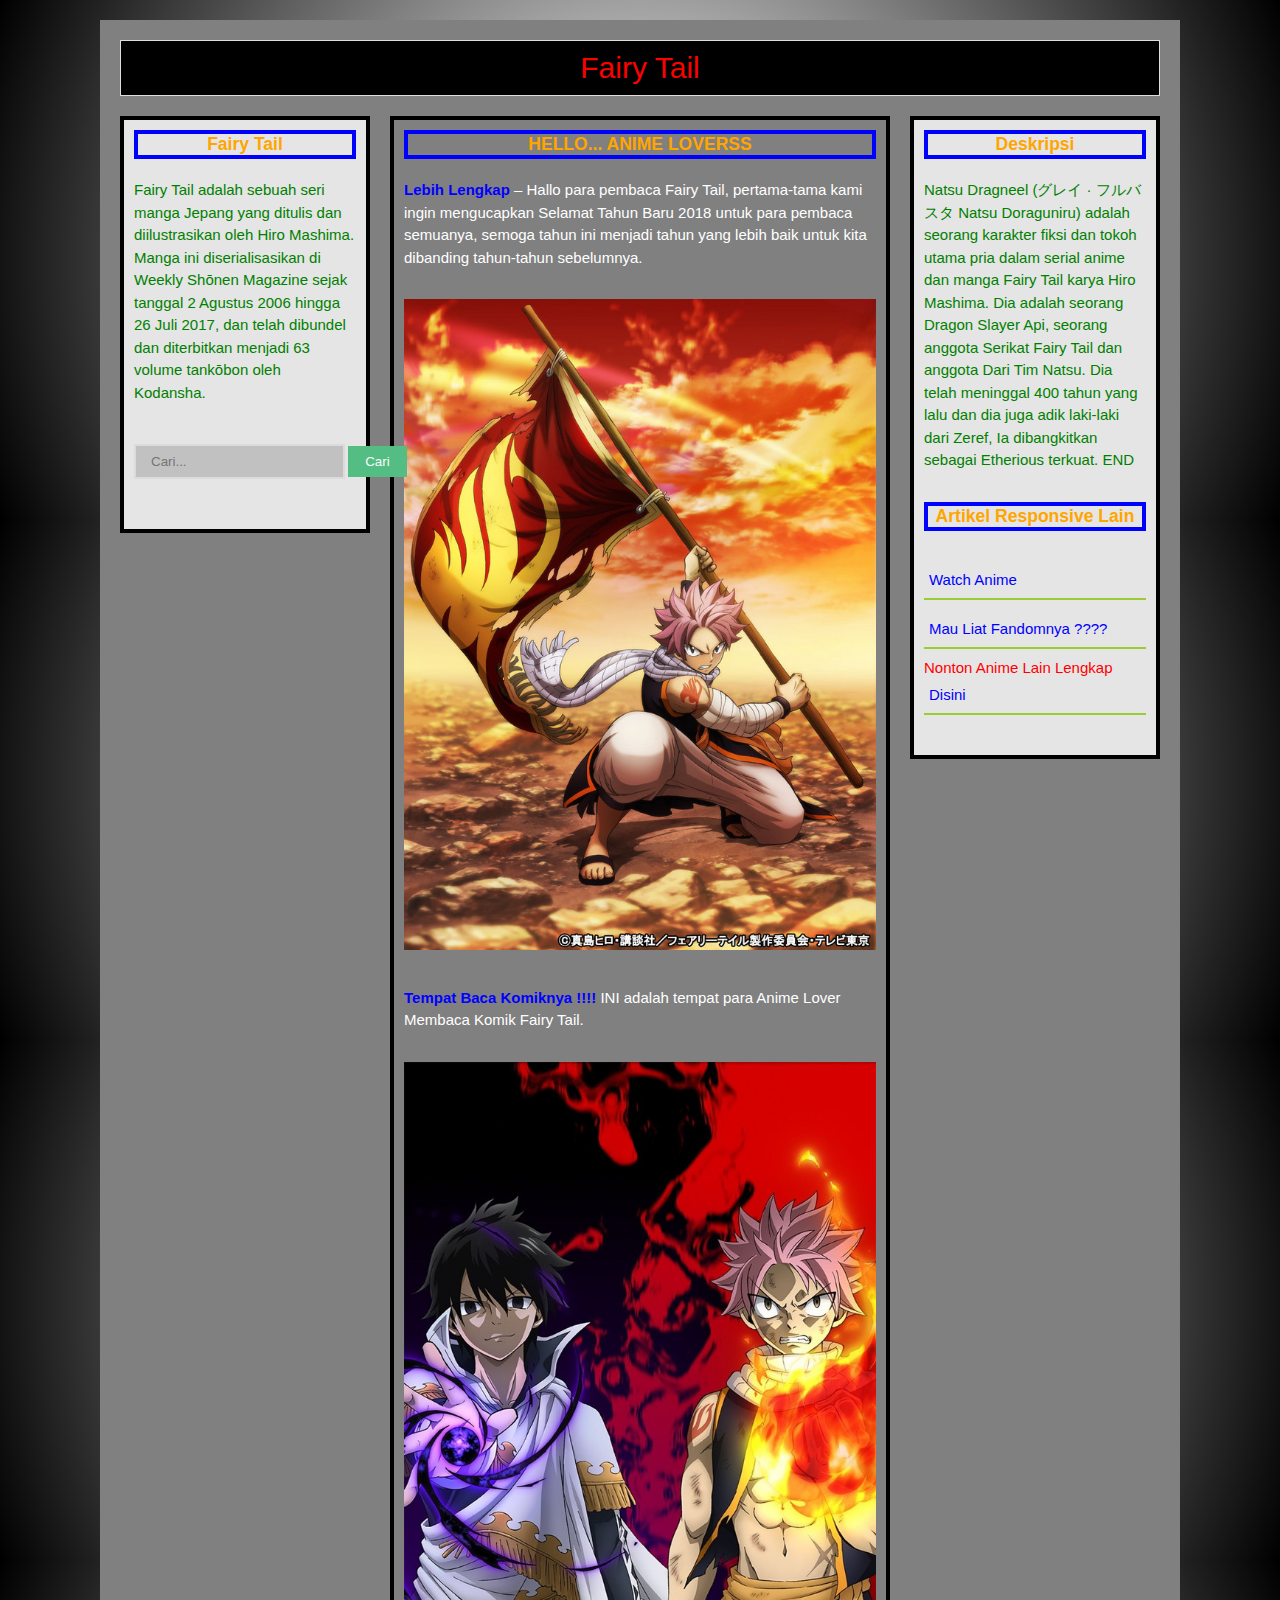
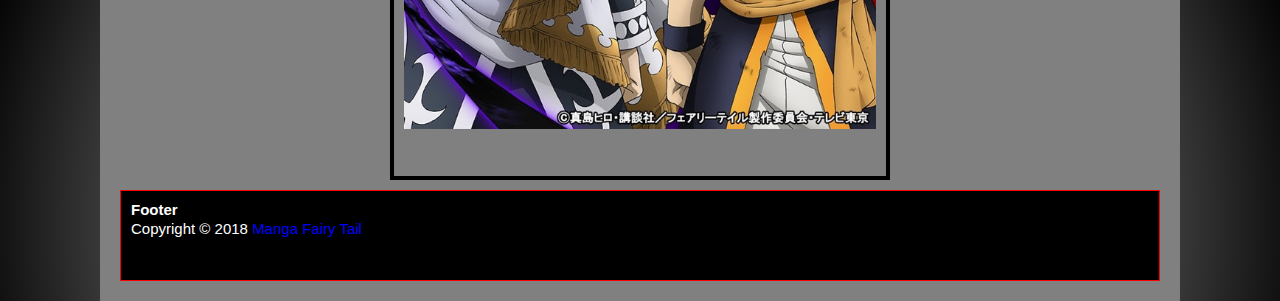
<file: index.html>
<!DOCTYPE html>
<html lang="en">
<head>
	<meta charset="UTF-8">
	<title>Fairy Tail </title>
	<meta name="viewport" content="width=device-width, initial-scale=1.0">
	<link rel="stylesheet" href="style.css">
</head>
<body>
	

<div class="container">
	
	<div class="header">
		<h1></h1>
		<div class="Header">Fairy Tail</div>
	</div> <!--/ .header -->

	<div class="main">
		
		<div class="left">
			<h3>Fairy Tail</h3>
			<p>Fairy Tail adalah sebuah seri manga Jepang yang ditulis dan diilustrasikan oleh Hiro Mashima. Manga ini diserialisasikan di Weekly Shōnen Magazine sejak tanggal 2 Agustus 2006 hingga 26 Juli 2017, dan telah dibundel dan diterbitkan menjadi 63 volume tankōbon oleh Kodansha. </p>
			<form>
				<input class="search" type="text" placeholder="Cari..." required>	
				<input class="button" type="button" value="Cari">		
			  </form>
		</div> <!--/ .header -->

		<div class="middle">
			<h3>HELLO... ANIME LOVERSS</h3>
			<p><strong><a href="https://id.wikipedia.org/wiki/Fairy_Tail" target="_blank">Lebih Lengkap</a></strong> – Hallo para pembaca Fairy Tail, pertama-tama kami ingin mengucapkan Selamat Tahun Baru 2018 untuk para pembaca semuanya, semoga tahun ini menjadi tahun yang lebih baik untuk kita dibanding tahun-tahun sebelumnya.</p>
			<p><img src="naise.jpg" alt=""></p>
			<p><a href="https://www.komikgue.com/manga/fairy-tail">Tempat Baca Komiknya !!!!</a> INI adalah tempat para Anime Lover Membaca Komik Fairy Tail.</p>
			<p><img src="fairy.jpg" alt=""></p>
		</div> <!--/ .middle -->

		<div class="right">
			<h3>Deskripsi</h3>
			<p>Natsu Dragneel (グレイ · フルバスタ Natsu Doraguniru) adalah seorang karakter fiksi dan tokoh utama pria dalam serial anime dan manga Fairy Tail karya Hiro Mashima. Dia adalah seorang Dragon Slayer Api, seorang anggota Serikat Fairy Tail dan anggota Dari Tim Natsu. Dia telah meninggal 400 tahun yang lalu dan dia juga adik laki-laki dari Zeref, Ia dibangkitkan sebagai Etherious terkuat. END</p>
			<h3>Artikel Responsive Lain</h3>
			<p>
				<ul>
					<li><a href="https://www.crunchyroll.com/fairy-tail">Watch Anime</a></li>
					<li><a href="http://fairytail.wikia.com/wiki/Main_Page">Mau Liat Fandomnya ????</a></li>
					<li><hh>Nonton Anime Lain Lengkap</hh> <a href="https://www.samehadaku.tv/">Disini </a></li>
				</ul>
			</p>
		</div> <!--/ .right -->

	</div> <!--/ .main -->

	<div class="footer">
		<h4>Footer</h4>
		<p>Copyright &copy; 2018 <a href="https://www.crunchyroll.com/fairy-tail">Manga Fairy Tail</a></p>
	</div> <!--/ .footer -->
 
</div>

</body>
</html>
</file>
<file: style.css>
*{
	padding: 0;
	margin: 0;
	box-sizing: border-box;
}

body{
	background-image: radial-gradient(circle ,white,grey,black);
	font-family: 'Helvetica', arial, sans-serif;
	height: 500px;
	font-size: 15px;
}
form {
    width:500px;
    margin:40px auto;
}
.search {
    padding:8px 15px;
    background:rgba(50, 50, 50, 0.2);
    border:2px solid #dbdbdb;
}
.button {
    position:relative;
    padding:6px 15px;
    left:-1px;
    border:2px solid #53bd84;
    background-color:#53bd84;
    color:#fafafa;
}
.button:hover  {
    background-color:#fafafa;
    color:#207cca;
}
.container > div:nth-child(1n){
	background-color: black;
}

p{
	margin-bottom: 30px;
	line-height: 1.5em;
}
h3{
	border: 4px solid blue;
	margin-bottom: 20px;
	border-bottom: 4px solid blue;
	text-align: center;
	color: orange;
}

a{
	text-decoration: none;
	color: blue;
}
a:hover{
	color: red;
}

.container{
	max-width: 1080px;
	margin: 20px auto;
	background: gray;
	overflow: hidden;
	padding: 10px;
	grid-template-columns: repeat(20, 1fr);
	grid-template-rows: 40px 200px 60px;
	color: white;
	
}


.header{
	border: 1px solid #dedede;
	padding: 10px;
	margin: 10px;
	align-items: center;
	justify-content: center;
	display: flex;
	font-size: 2em;
	color: red;
	
}


/* Main */
	.left{
		width: 250px;
		border: 4px solid black;
		background: #e5e5e5;
		padding: 10px;
		margin: 10px;
		float: left;
		color: green;
	}

	.middle{
		width: 500px;
		border: 4px solid black;
		padding: 10px;
		margin: 10px;
		float: left;
	}
		.middle img{
			max-width: 100%;
			height: auto;
		}

		.middle a{
			font-weight: bold;
		}

	.right{
		width: 250px;
		border: 4px solid Black;
		background: #e5e5e5;
		padding: 10px;
		margin: 10px;
		float: left;
		color: green;
	}
	hh{
		color: red;
	}


	.right ul{
		list-style-type: none;
	}
	.right ul li{
		display: block;
	}
	.right ul li a{
		display: block;
		border-bottom: 2px solid yellowgreen;
		margin-bottom: 10px;
		padding: 10px 5px;
	}
	.right ul li a:hover{
		color: orange;
	}

.footer{
	clear: both;
	border: 1px solid red;
	padding: 10px;
	margin: 10px;
}


/************************************************************************************
MEDIA QUERIES
*************************************************************************************/
/* untuk ukuran 1080px kebawah */
@media screen and (max-width: 1080px) {
	
	.container {
		width: 100%;
	}
	.left {
		width: 25%;
		background: #fff000;
	}
	.middle {
		width: 69%;
		float: right;
	}
	
	.right {
		clear: both;
		padding: 1% 4%;
		width: auto;
		float: none;
		background: #fff000;
	}
}


/* untuk ukuran layar 700px kebawah */
@media screen and (max-width: 780px) {
	
	.header, 
	.footer{
		text-align: center;
	}
	.left {
		width: auto;
		float: none;
	}
	
	.middle {
		width: auto;
		float: none;
	}
	
	.right {
		width: auto;
		float: none;
	}

}
</file>
